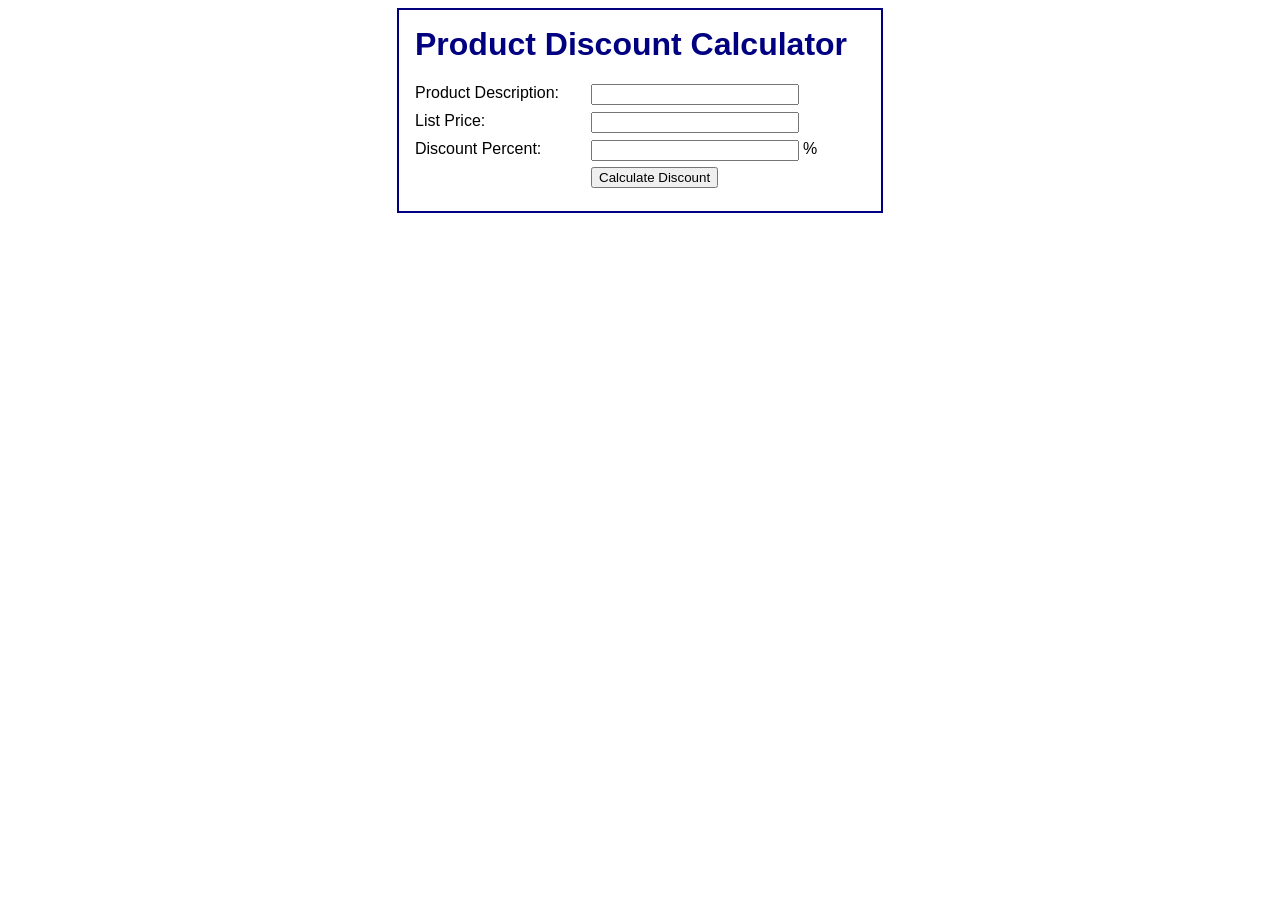
<file: ch02_ex1/index.html>
<!DOCTYPE html>
<html>
<head>
    <title>Product Discount Calculator</title>
    <link rel="stylesheet" type="text/css" href="main.css">
</head>

<body>
    <main>
        <h1>Product Discount Calculator</h1>
        <form action="display_discount.php" method="post">

            <div id="data">
                <label>Product Description:</label>
                <input type="text" name="product_description"><br>

                <label>List Price:</label>
                <input type="text" name="list_price"><br>

                <label>Discount Percent:</label>
                <input type="text" name="discount_percent"><span>%</span><br>
            </div>

            <div id="buttons">
                <label>&nbsp;</label>
                <input type="submit" value="Calculate Discount"><br>
            </div>

        </form>
    </main>
</body>
</html>
</file>
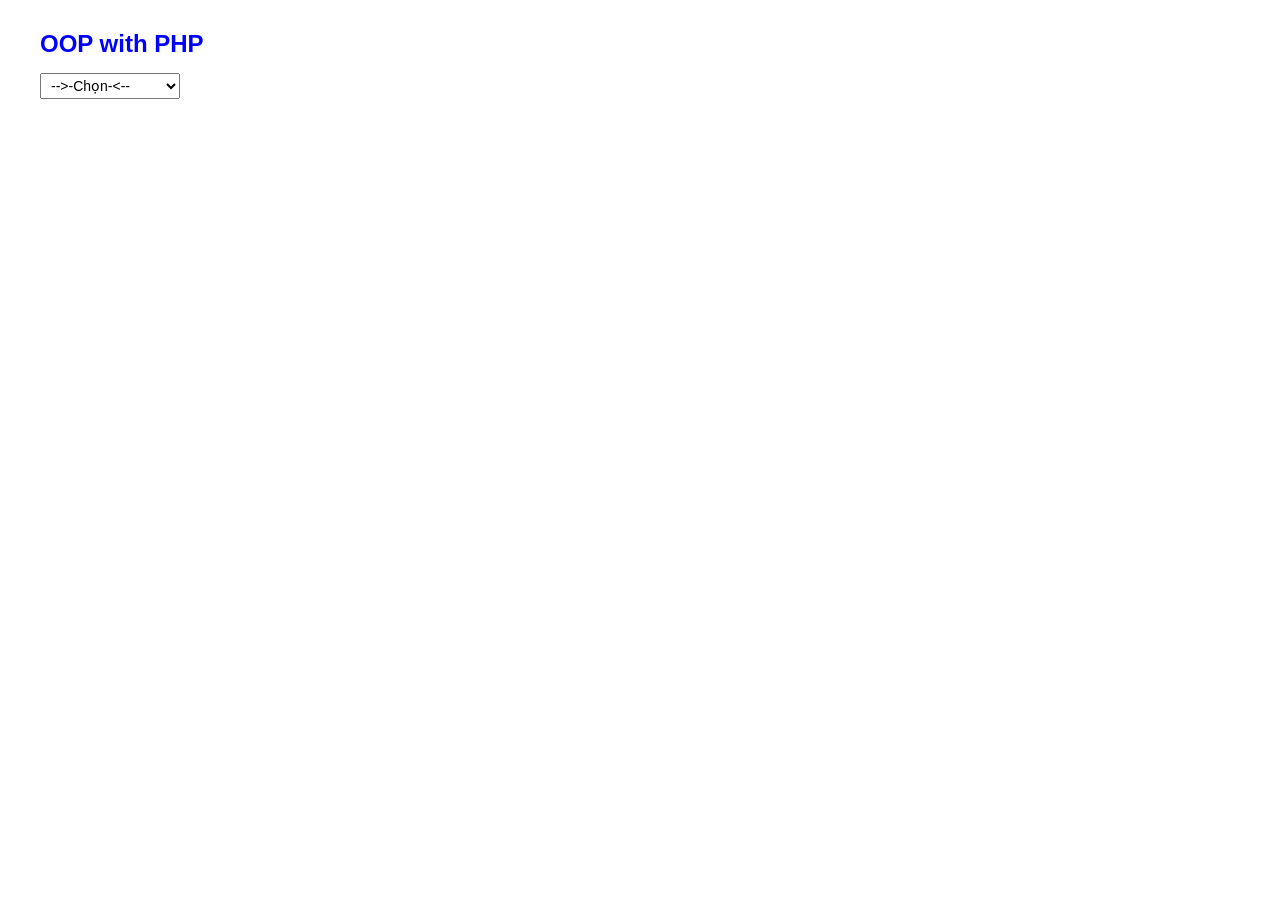
<file: ajax/bai2oop/index.html>
<!doctype html>
<html>
<head>
<meta charset="UTF-8">
<meta name="viewport" content="width=device-width, initial-scale=1.0">
<title>OOP with PHP</title>
<link href="style.css" rel="stylesheet"></link>
<script>
function ajax(){
	var obj=document.getElementById("info");
	obj.style.display="block";
	value=document.getElementById("chon").value;
	var xml=new XMLHttpRequest();

	xml.onreadystatechange=function(){
		if(xml.readyState==4){
			obj.innerHTML=xml.responseText;
		}
	}
	url="showTable.php?chon="+value;
	xml.open("GET",url,false);
	xml.send();
}
</script>
</head>
<body>
<h1>OOP with PHP</h1>
<select id="chon" onChange="ajax();">
<option value="">-->-Chọn-<--</option>
<option value="giaovien">Giáo viên</option>
<option value="sinhvien">Sinh viên</option>
<option value="hocphan">Học phần</option>
</select>
<hr>
<div id="info" style="display:none;"></div>
</body>
</html>
</file>
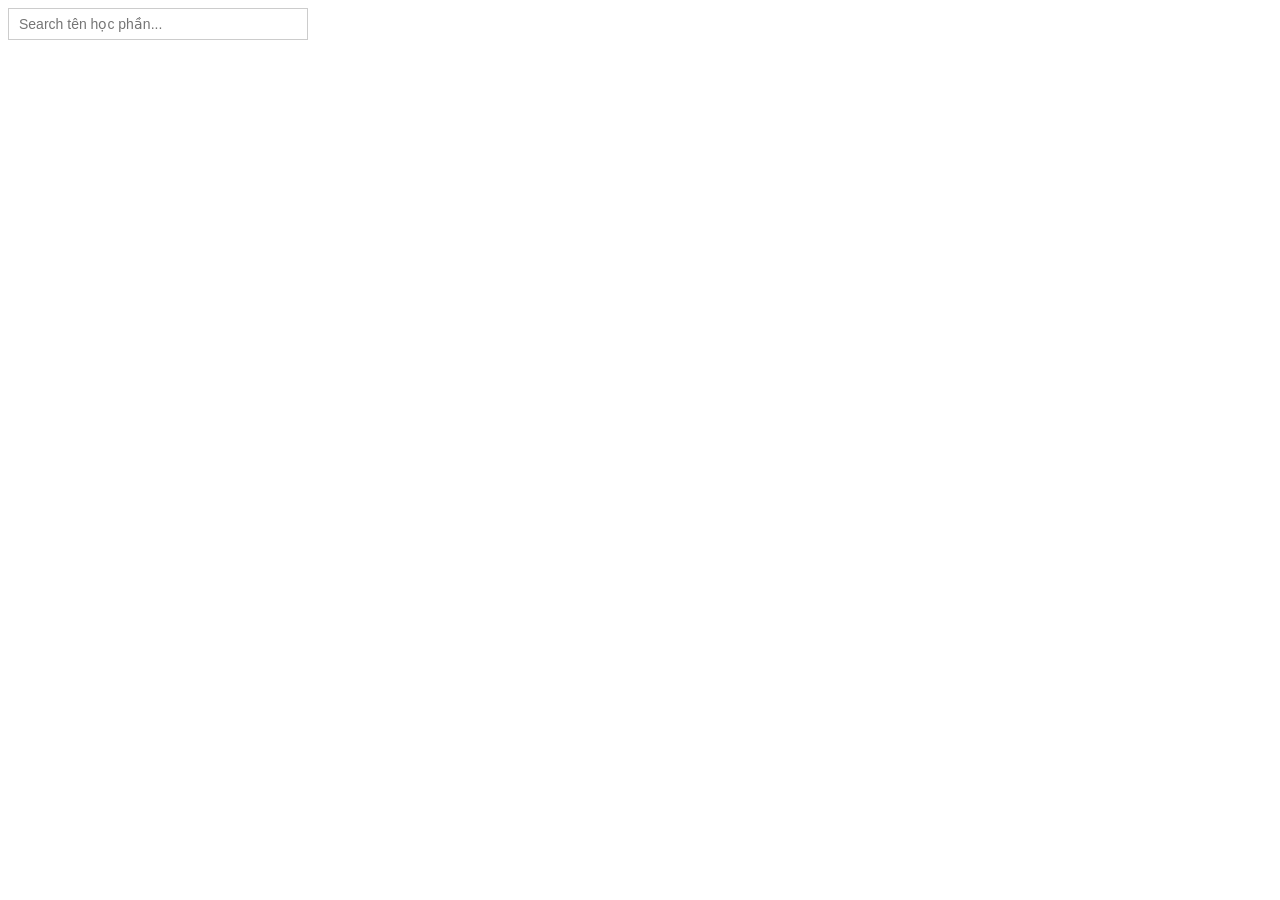
<file: ajax/bai3/index.html>
<!DOCTYPE html>
<html lang="en">
<head>
<meta charset="UTF-8">
<title>Chức năng Live Search bằng PHP và AJAX</title>
<style type="text/css">
    body{
        font-family: Arial, sans-serif;
    }
    /* CSS cho search box */
    .search-box{
        width: 300px;
        position: relative;
        display: inline-block;
        font-size: 14px;
    }
    .search-box input[type="text"]{
        height: 32px;
        padding: 5px 10px;
        border: 1px solid #CCCCCC;
        font-size: 14px;
    }
    .result{
        position: absolute; 
        z-index: 999;
        top: 100%;
        left: 0;
    }
    .search-box input[type="text"], .result{
        width: 100%;
        box-sizing: border-box;
    }
    /* CSS cho kết quả */
    .result p{
        margin: 0;
        padding: 7px 10px;
        border: 1px solid #CCCCCC;
        border-top: none;
        cursor: pointer;
        background: #ffffff;
    }
    .result p:hover{
        background: #f2f2f2;
    }
</style>
<script src="https://ajax.googleapis.com/ajax/libs/jquery/3.6.0/jquery.min.js"></script>
<script type="text/javascript">
$(document).ready(function(){
    $('.search-box input[type="text"]').on("keyup input", function(){
        /* Lấy giá trị đầu vào khi có thay đổi */
        var inputVal = $(this).val();
        var resultDropdown = $(this).siblings(".result");
        if(inputVal.length){
            $.get("backend-search.php", {term: inputVal}).done(function(data){
                // Hiển thị dữ liệu trả về trong trình duyệt
                resultDropdown.html(data);
            });
        } else{
            resultDropdown.empty();
        }
    });
    // Thiết lập giá trị đầu vào khi click vào result
    $(document).on("click", ".result p", function(){
        $(this).parents(".search-box").find('input[type="text"]').val($(this).text());
        $(this).parent(".result").empty();
    });
});
</script>
</head>
<body>
    <div class="search-box">
        <input type="text" autocomplete="off" placeholder="Search tên học phần..." />
        <div class="result"></div>
    </div>
</body>
</html>
</file>
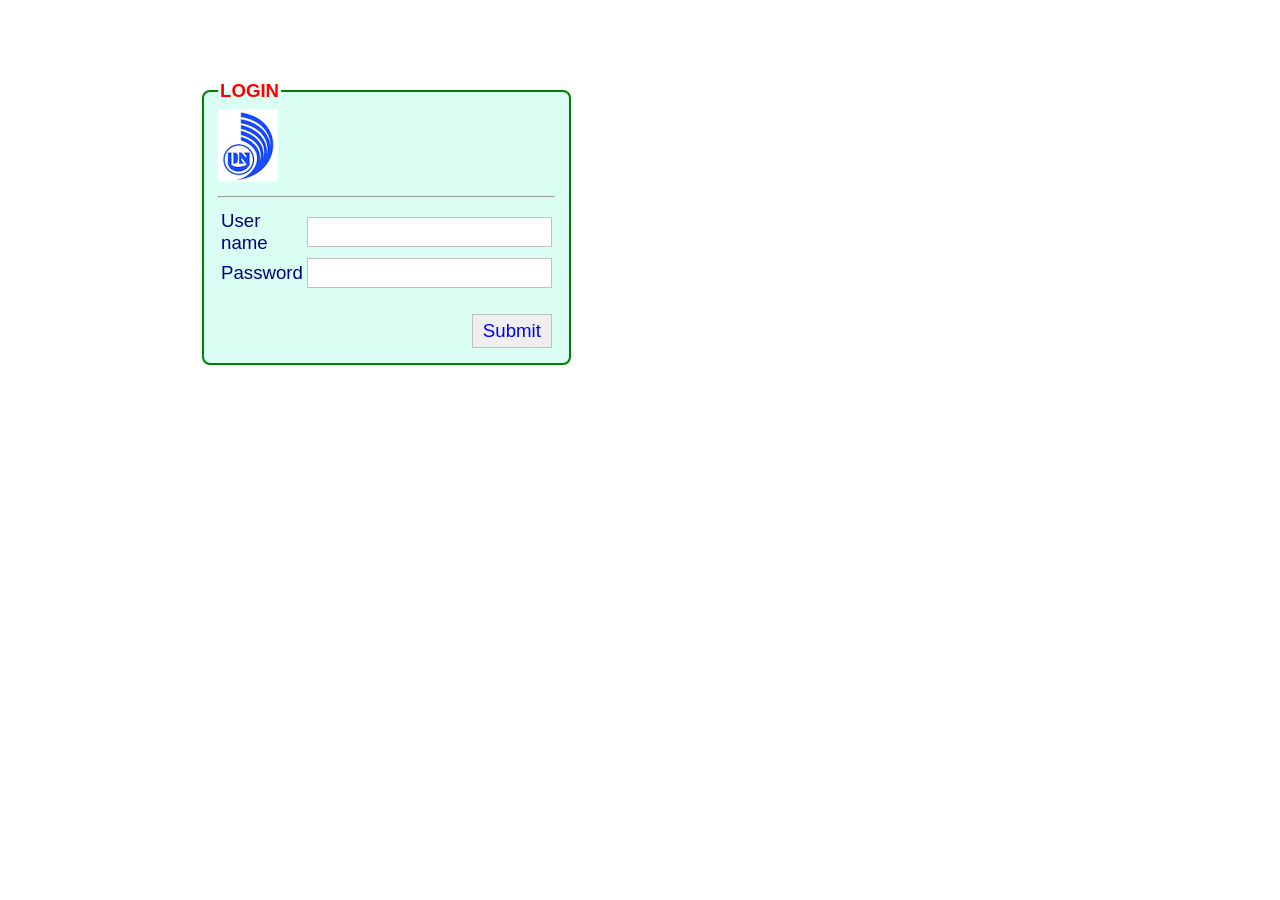
<file: ajax/bai4/login.html>
<!DOCTYPE html>
<html>
<head>
<title>Login</title>
<meta charset=utf-8>
<script src="https://ajax.googleapis.com/ajax/libs/jquery/3.6.0/jquery.min.js"></script>

<script>
$(document).ready(function(){
	$("#sm").click(function(event){
		$.get(
			"check.php",
			{user:$("#us").val(),pass:$("#pw").val()},
			function(data){
				$('#nt').css("display","block");
				$("#nt").slideDown("slow");
				$("#nt").html(data);
			}
		);
	});
});

function empty(){
	$('#nt').css("display","none");
}
</script>

<style>
body{margin: 80px 200px; 
font:normal 14pt Arial; 
color:navy;}
input{border:solid 1px silver;
padding:3px;
font:normal 14pt Arial;
color:blue;padding: 3px 5px}
fieldset{border:solid 2px green; 
border-radius:8px;
width:335px;
background-color:#DAFEF3;
}
div{width:335px;
border:solid 1px silver;
padding: 10px 15px; 
font:normal 14pt Arial;
color:green;
background-color:yellow;
box-shadow: 2px 2px black;}
legend{color:red}
input[type=button]{float:right;padding:5px 10px}
</style>
</head>
<body>
<fieldset> 
<img src='images/dhdn.gif' />
<hr>
<legend><b>LOGIN</b></legend>
<table>
<tr>
<td style="width:30%">User name</td>
<td style="width:70%">
<input type=text id=us onFocus="empty();">
</td>
</tr>
<tr>
<td>Password</td>
<td>
<input type=password id=pw>
</td>
</tr>
<tr>
<td colspan=2>
<br>
<!--input id=sm type=button value=Submit onClick="ajax();"-->
<input id=sm type=button value=Submit>
</td>
</tr>
</table>
</fieldset>
<br>
<div id=nt style='display:none;'>Notice:</div>
</body>
</html>
</file>
<file: ch02_ex1/main.css>
body {
    font-family: Arial, Helvetica, sans-serif;
}
main {
    display: block;
    width: 450px;
    margin: 0 auto;
    padding: 1em;
    background: white;
    border: 2px solid navy;
}
h1 {
    margin-top: 0;
    color: navy;
}
label {
    width: 10em;
    float: left;
    padding-right: 1em;
    padding-bottom: .5em;
}
#data input {
    float: left;
    width: 15em;
    margin-bottom: .5em;
}
#data span {
    padding-left: .25em;
}
#buttons input {
    margin-bottom: .5em;
}
br {
    clear: left;
}
</file>
<file: ajax/bai2oop/style.css>
body {
    margin: 30px 40px;
    font-family: Arial, Helvetica, sans-serif;
}

h1 {
    color: blue;
    font-size: 24px;
    margin-top: 0;
    margin-bottom: 15px;
}

select {
    font-size: 14px;
    padding: 3px 6px;
    min-width: 140px;
}

hr {
    border: none;
    margin: 15px 0;
}

#info {
    width: -moz-fit-content;
    width: fit-content;
}

h3 {
    background-color: #ea6175;
    color: #000;
    margin: 0;
    padding: 8px 10px;
    font-size: 15px;
    font-weight: bold;
}

table {
    border-collapse: collapse;
    width: 100%;
}

th {
    border: 1px solid #33cccc;
    color: blue;
    font-weight: bold;
    padding: 5px 10px;
    text-align: left;
    font-size: 14px;
    background-color: #ffffff;
}

td {
    border: 1px solid #33cccc;
    padding: 4px 10px;
    font-size: 13px;
    color: #000000;
    text-align: left;
}
</file>
